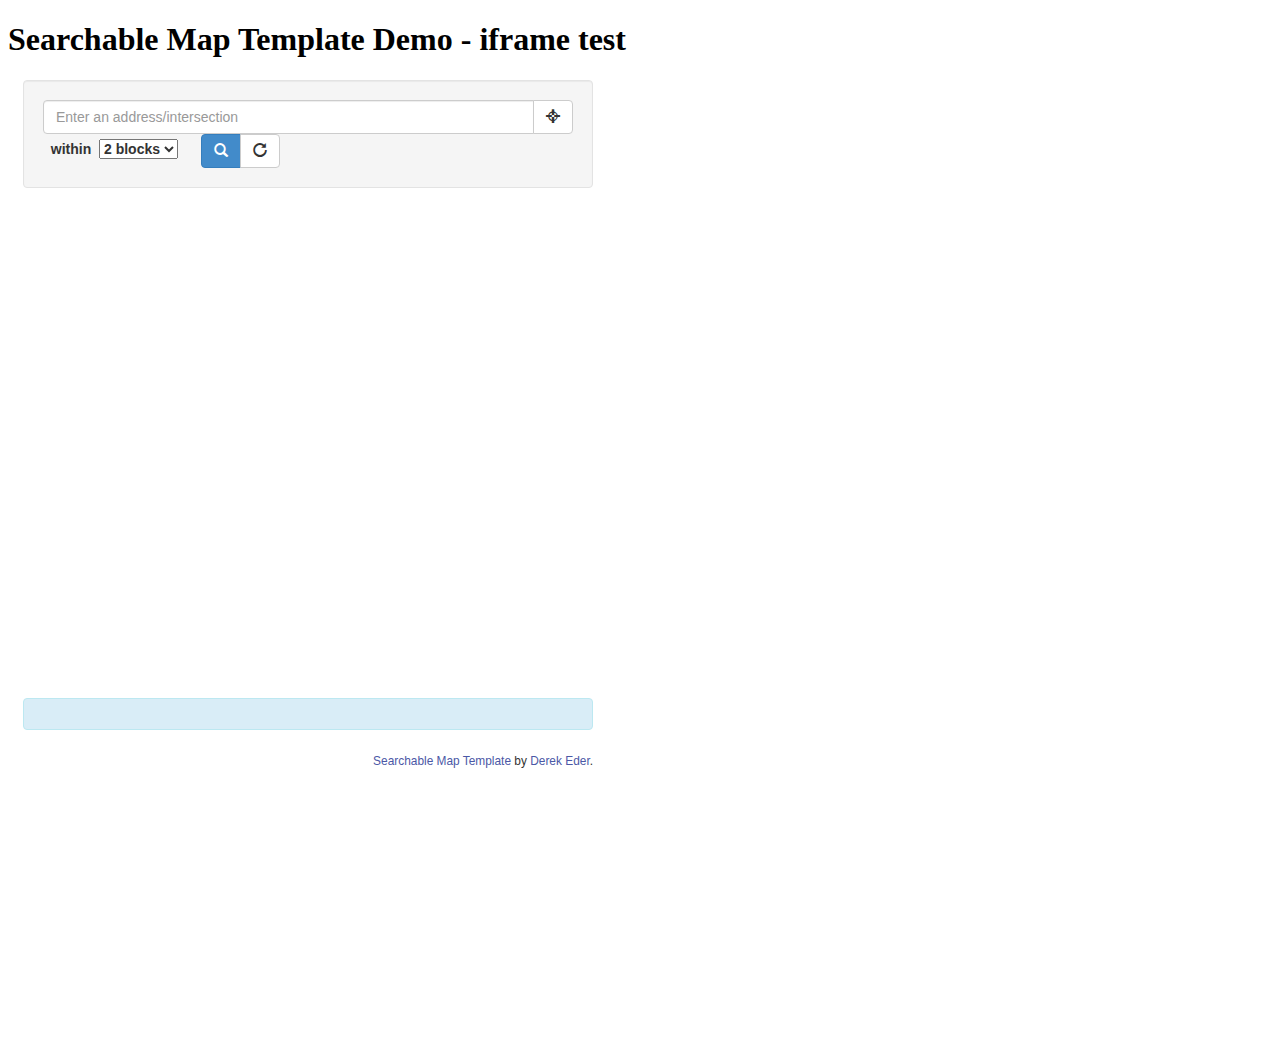
<file: htdocs/iframe_test.html>
<!DOCTYPE html>
<html lang='en'>
  <head>
    <title>Searchable Map Template Demo - iframe test</title>
  </head>
  <body>
    
    <div class='container'>
      <h1>Searchable Map Template Demo - iframe test</h1>

      <iframe id="trackFrame" style="border-style: none;" src="index_iframe.html" height="950" width="600"></iframe>
    </div>
  </body>
</html>
</file>
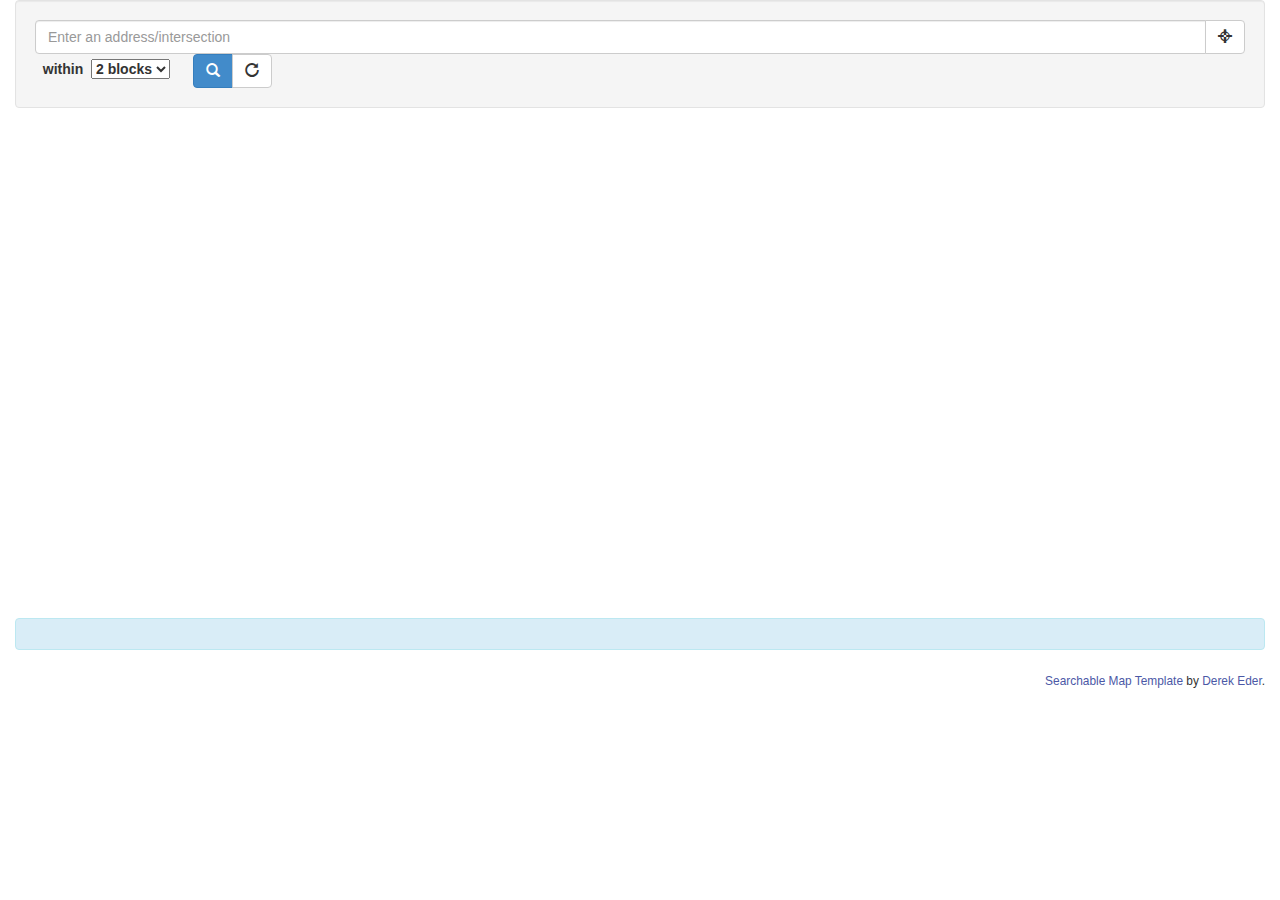
<file: htdocs/index_iframe.html>
<!DOCTYPE html>
<html lang='en'>
  <head>
    <title>Searchable Map Template Demo - iframe</title>
    <meta charset='utf-8' />
    <meta name="viewport" content="width=device-width, initial-scale=1.0, maximum-scale=1.0, user-scalable=no" />
    <meta content='' name='description' />
    <meta content='' name='author' />
    <!-- Styles -->
    <link rel="stylesheet" href="css/bootstrap.iframe.css"/>
    <link rel="stylesheet" href="css/custom.css"/>
    <!-- HTML5 shim, for IE6-8 support of HTML5 elements -->
    <!--[if lt IE 9]>
      <script type="text/javascript" src="http://html5shim.googlecode.com/svn/trunk/html5.js"></script>
    <![endif]-->
  </head>
  <body>
    
    <div class='container-fluid iframe'>
      <div class='well'>
        <form class="form-inline" role="form">  
          <div class="form-group">
            <div class="input-group" id='search_address_group'>
              <input class='form-control' id='search_address' placeholder='Enter an address/intersection' type='text' />
              <span class="input-group-btn">
                <a class='btn btn-default' id='find_me' href='#'>
                  <i class='glyphicon glyphicon-screenshot'></i>
                </a>
              </span>
            </div>
          </div>
          <div class="form-group">
          <label>&nbsp;
            within&nbsp;
            <select id='search_radius'>
              <option value='400'>2 blocks</option>
              <option value='805'>1/2 mile</option>
              <option value='1610'>1 mile</option>
              <option value='3220'>2 miles</option>
            </select>
          </label>
          </div>
          &nbsp;&nbsp;&nbsp;&nbsp;
          <div class="form-group">
            <div class="btn-group">
              <a class='btn btn-primary' id='search' href='#'>
                <i class='glyphicon glyphicon-search'></i>
              </a>
              <a class='btn btn-default' id='reset' href='#'>
                <i class='glyphicon glyphicon-repeat'></i>
              </a>
            </div>
          </div>
        </form>
      </div>

      <noscript>
        <div class='alert alert-info'>
          <h4>Your JavaScript is disabled</h4>
          <p>Please enable JavaScript to view the map.</p>
        </div>
      </noscript>
      <div id='map_canvas'></div>
      <div class='alert alert-info' id='result_box' ><strong id='result_count'></strong></div>
      <p class='pull-right'>
        <small><a href='http://derekeder.com/searchable_map_template/'>Searchable Map Template</a> by <a href='http://derekeder.com'>Derek Eder</a>.</small>
      </p>
    </div>

    <script type="text/javascript" src="js/jquery-1.10.2.min.js"></script>
    <script type="text/javascript" src="js/bootstrap.min.js"></script>
    <script type="text/javascript" src="js/jquery.address.js"></script>
    <script type="text/javascript" src="http://maps.google.com/maps/api/js?sensor=false&libraries=places&v=3.17"></script>
    <script type="text/javascript" src="js/maps_lib.js"></script>
    <script type='text/javascript'>
      //<![CDATA[        
        $(function() {
          
          var myMap = new MapsLib({
            fusionTableId:      "1m4Ez9xyTGfY2CU6O-UgEcPzlS0rnzLU93e4Faa0",
            googleApiKey:       "AIzaSyA3FQFrNr5W2OEVmuENqhb2MBB2JabdaOY",
            locationColumn:     "geometry",
            map_center:         [41.8781136, -87.66677856445312],
            locationScope:      "chicago"
          });

          
          var autocomplete = new google.maps.places.Autocomplete(document.getElementById('search_address'));

          $(':checkbox').click(function(){
            myMap.doSearch();
          });

          $(':radio').click(function(){
            myMap.doSearch();
          });
          
          $('#search_radius').change(function(){
            myMap.doSearch();
          });
          
          $('#search').click(function(){
            myMap.doSearch();
          });
          
          $('#find_me').click(function(){
            myMap.findMe(); 
            return false;
          });
          
          $('#reset').click(function(){
            myMap.reset(); 
            return false;
          });
          
          $(":text").keydown(function(e){
              var key =  e.keyCode ? e.keyCode : e.which;
              if(key === 13) {
                  $('#search').click();
                  return false;
              }
          });
        });
      //]]>
    </script>
  </body>
</html>
</file>
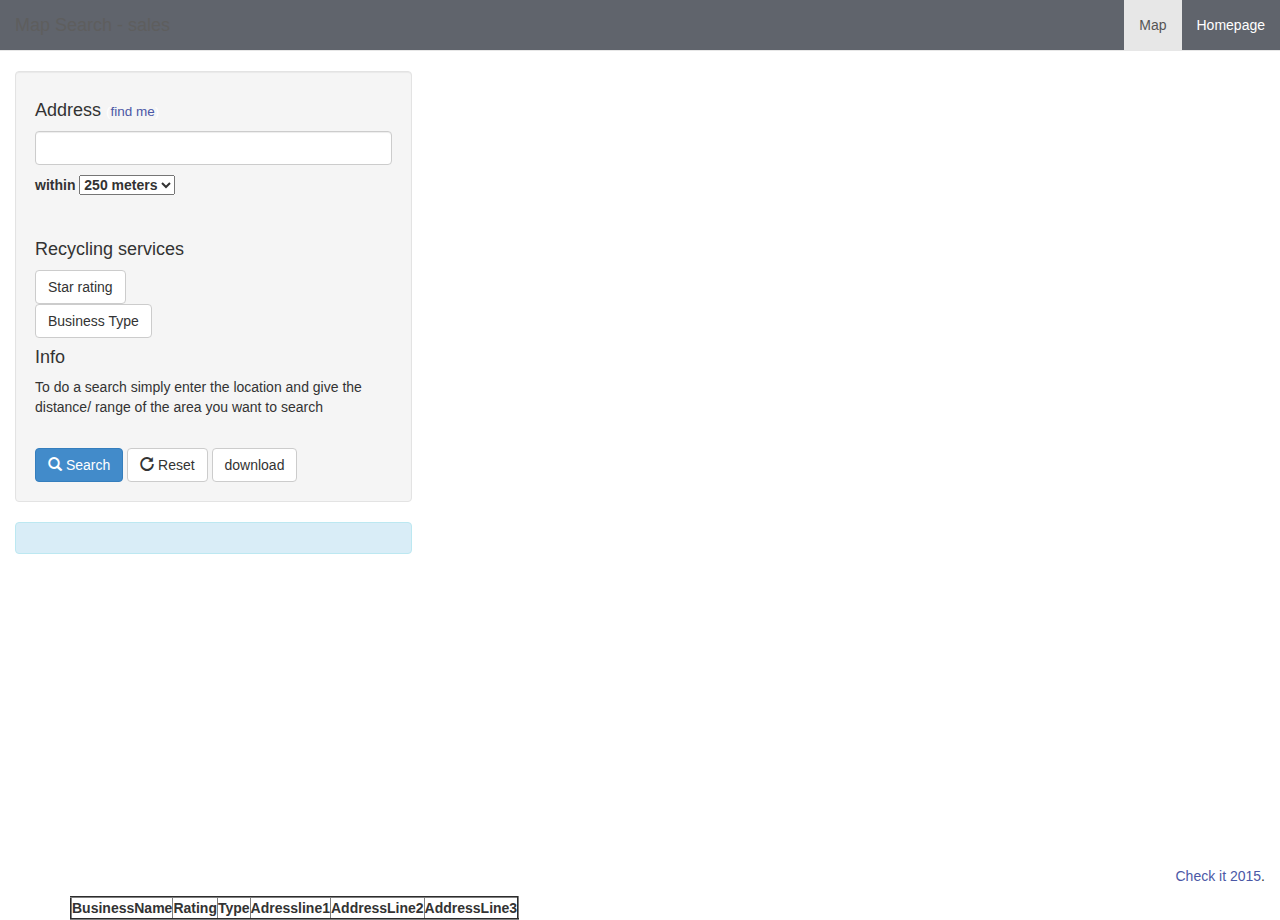
<file: htdocs/maps_page.html>
<!DOCTYPE html>
<html lang='en'>
  <head>
    <script src="https://ft2json.appspot.com/api/ft2json.js" type="text/javascript"> 
function showSpoiler(obj)
	{
	var inner = obj.parentNode.getElementsByTagName("div")[0];
	if (inner.style.display == "none")
		inner.style.display = "";
	else
		inner.style.display = "none";
	}
	</script>
    
    <title>Searchable Map Template Demo</title>
    <meta charset='utf-8' />
    <meta name="viewport" content="width=device-width, initial-scale=1.0, maximum-scale=1.0, user-scalable=no" />
    <meta content='' name='description' />
    <meta content='' name='author' />
    <!-- Styles -->
    <link rel="stylesheet" href="css/bootstrap.min.css"/>
    <link rel="stylesheet" href="css/custom.css"/>
    <!-- HTML5 shim, for IE6-8 support of HTML5 elements -->
    <!--[if lt IE 9]>
      <script type="text/javascript" src="http://html5shim.googlecode.com/svn/trunk/html5.js"></script>
    <![endif]-->
  </head>
  <body>
    <div class='navbar navbar-default navbar-static-top'>
      <div class='container-fluid'>
        <div class="navbar-header">
          <button type="button" class="navbar-toggle" data-toggle="collapse" data-target=".navbar-collapse">
            <span class="icon-bar"></span>
            <span class="icon-bar"></span>
            <span class="icon-bar"></span>
          </button>
          <a class='navbar-brand' href='index.html'>Map Search - sales</a>
        </div>
        <div class="navbar-collapse collapse">
          <ul class="nav navbar-nav navbar-right">
            <li class='active'><a href="index.html">Map</a></li>
            <li><a>Homepage</a></li>
          </ul>
        </div><!--/.nav-collapse -->
      </div>
    </div>
    <div class='container-fluid'>
      <div class='row'>
        <div class='col-md-4'>
          <div class='well'>
            <h4>
              Address <small>(<a id='find_me' href='#'>find me</a>)</small>
            </h4>
            <p>
              <input class='form-control' id='BusinessName' placeholder='Enter an address or an intersection' type='text' />
            </p>
            <p>
              <label>
                within
                <select id='search_radius'>
                  <option value='250'>250 meters</option>    
                  <option value='500'>500 meters</option>
                  <option value='805'>1/2 mile</option>
                  <option value='1610'>1 mile</option>
                  <option value='3220'>2 miles</option>
                  <option value='6440'>4 miles</option>
                  <option value='12880'>8 miles</option> 
                  <option value='16180'>10 miles</option>        
                </select>
              </label>
            </p>

            <br />
            <h4>
  Recycling services
</h4>
<div class="spoiler">
	<input class='btn btn-default' type="button" onclick="showSpoiler(this);" value="Star rating" />
	<div  style="display:none;">
    <ul class='inputs-list unstyled'>
  <li>
    <label class='checkbox inline'>
      <input type='checkbox' id='5stars' />
      <span class='filter-box filter-green'></span>
      5 Stars
    </label>
  </li>
  <li>
    <label class='checkbox inline'>
      <input type='checkbox' id='4stars' />
      <span class='filter-box filter-yellow'></span>
      4 Stars
    </label>
  </li>
  <li>
    <label class='checkbox inline'>
      <input type='checkbox' id='3stars' />
      <span class='filter-box filter-blue'></span>
      3 Stars
    </label>
  </li>
  <li>
    <label class='checkbox inline'>
      <input type='checkbox' id='2stars' />
      <span class='filter-box filter-purple'></span>
      2 Stars
    </label>
  </li>    
  <li>
    <label class='checkbox inline'>
      <input type='checkbox' id='1stars' />
      <span class='filter-box filter-red'></span>
      1 Stars
    </label>
  </li>
  <li>
    <label class='checkbox inline'>
      <input type='checkbox' id='0stars' />
      <span class='filter-box filter-red'></span>
      0 Stars
    </label>
  </li>
</ul> 
	</div>
</div>  
<a> </a>              
<div class="input-list unstyled">
	<input class='btn btn-default' type="button" onclick="showSpoiler(this);" value="Business Type" />
	<div  style="display:none;">
    <ul>
	  <li>
    <label class='checkbox inline'>
      <input type='checkbox' id='Distributors' />
      Distributors/Transporters
    </label>
  </li> 
  <li>
    <label class='checkbox inline'>
      <input type='checkbox' id='Farmers' />
      Farmers/growers
    </label>
  </li>
  <li>
    <label class='checkbox inline'>
      <input type='checkbox' id='CaringPremises' />
      Hospitals/Childcare/Caring Premises
    </label>
  </li>
  <li>
    <label class='checkbox inline'>
      <input type='checkbox' id='Mobilecaterer' />
      Mobile caterer
    </label>
  </li>
  <li>
    <label class='checkbox inline'>
      <input type='checkbox' id='Manufacturer' />
      Manufacturers/packers
    </label>
  </li>
  <li>
    <label class='checkbox inline'>
      <input type='checkbox' id='Othercateringpremises' />
      Other catering premises
    </label>
  </li>
  <li>
    <label class='checkbox inline'>
      <input type='checkbox' id='Pub' />
      Pub/bar/nightclub
    </label>
  </li>
  <li>
    <label class='checkbox inline'>
      <input type='checkbox' id='Restaurant' />
      Restaurant/Cafe/Canteen
    </label>
  </li>
  <li>
    <label class='checkbox inline'>
      <input type='checkbox' id='Retailer' />
      Retailers - other
    </label>
  </li>
  <li>
    <label class='checkbox inline'>
      <input type='checkbox' id='Retailers' />
      Retailers - supermarkets/hypermarkets
    </label>
  </li>
  <li>
    <label class='checkbox inline'>
      <input type='checkbox' id='School' />
      School/college/university
    </label>
  </li>
  <li>
    <label class='checkbox inline'>
      <input type='checkbox' id='Takeaway' />
      Takeaway/sandwich shop
    </label>
  </li>   
  <li>
    <label class='checkbox inline'>
      <input type='checkbox' id='Hotel' />
      Hotel/bed & breakfast/guest house
    </label>
  </li> 
        </ul>        
	</div>
</div>              
<!--<p>\/Under development\/</p>              
<form action="action_page.php">
  Date:
  <input type="date" name="date">
</form>-->
           
<div id="date-range"></div>
<p class='pull-left' id='minDate'></p>
<p class='pull-right' id='maxDate'></p>              
            <h4>Info</h4>
            <p>To do a search simply enter the location and give the distance/ range of the area you want to search </p>
            <div class='row'>
              <div class='col-md-6'>
              </div>
            </div>          
            <br />
            <a class='btn btn-primary' id='search' href='#'>
              <i class='glyphicon glyphicon-search'></i>
              Search
            </a>
            <a class='btn btn-default' id='reset' href='#'>
              <i class='glyphicon glyphicon-repeat'></i>
              Reset
            </a>
            <a class='btn btn-default' id='download' href='#'>
        
              download
            </a>  
          </div>
          <div class='alert alert-info' id='result_box' ><strong id='result_count'></strong></div>
                <div class="profile">

        </div>    
        </div>
      
        <div class='col-md-8'>
          <noscript>
            <div class='alert alert-info'>
              <h4>Your JavaScript is disabled</h4>
              <p>Please enable JavaScript to view the map.</p>
            </div>
          </noscript>
          <div id='map_canvas'></div>
          <p class='pull-right'>
            <a>Check it 2015</a>.
        </p>
        </div>
      </div>
    </div>

    <script type="text/javascript" src="js/jquery-1.10.2.min.js"></script>
    <script type="text/javascript" src="js/jquery.address.js"></script>
    <script type="text/javascript" src="js/bootstrap.min.js"></script>
    <script type="text/javascript" src="http://maps.google.com/maps/api/js?sensor=false&libraries=places"></script>
    <script type="text/javascript" src="js/maps_lib.js"></script>
    <script type='text/javascript'>
      //<![CDATA[
        $(window).resize(function () {
          var h = $(window).height(),
            offsetTop = 105; // Calculate the top offset
        
          $('#map_canvas').css('height', (h - offsetTop));
        }).resize();
        
        $(function() {
          var myMap = new MapsLib({
            fusionTableId:      "1H7HgDqklT6zlkQt69qbkegUqs9Sg8JPMSTub7n53",
            googleApiKey:       "AIzaSyC1V5nlP7dl_dY-ZZhqWuw3CVOPqvr66nc",
            locationColumn:     "Latitude",
            map_center:         [54.7442094,-3.0431922],
            locationScope:      "United Kingdom"
          });

          var autocomplete = new google.maps.places.Autocomplete(document.getElementById('BusinessName'));
      
          $(':checkbox').click(function(){
            myMap.doSearch();
          });

          $(':radio').click(function(){
            myMap.doSearch();
          });
          
          $('#search_radius').change(function(){
            myMap.doSearch();
          });
          
          $('#search').click(function(){
            myMap.doSearch();
          });
          
          $('#find_me').click(function(){
            myMap.findMe(); 
            return false;
          });
          
          $('#reset').click(function(){
            myMap.reset(); 
            return false;
          });
          
          $(":text").keydown(function(e){
              var key =  e.keyCode ? e.keyCode : e.which;
              if(key === 13) {
                  $('#search').click();
                  return false;
              }
          });
        });
      //]]>
    </script>
      <div class="container">                        
        <div class="profile">
           <table class="striped" id= "userdata" border="2">
          <thead>
                    <th>BusinessName</th>
                    <th>Rating</th>
                    <th>Type</th>
                    <th>Adressline1</th>
                    <th>AddressLine2</th>
                    <th>AddressLine3</th>      
                </thead>
              <tbody>

               </tbody>
           </table>

        </div>
    </div>
  </body>
</html>
</file>
<file: htdocs/css/custom.css>
a { color: #4B58A6; }
a:hover { color: #4B58A6; }

#map_canvas img {
  max-width: none;
}

.filter-box { 
  height: 15px; 
  width: 15px;  
  display: inline-block;
  *border-right-width: 2px;
  *border-bottom-width: 2px;
  -webkit-border-radius: 5px;
     -moz-border-radius: 5px;
          border-radius: 5px;
  -webkit-background-clip: padding-box;
     -moz-background-clip: padding;
          background-clip: padding-box; 
}

.filter-yellow { background-color: #FBF358; }
.filter-green { background-color: #00E13C; }
.filter-blue { background-color: #5781FC; }
.filter-purple { background-color: #7C54FB; }
.filter-red { background-color: #FB6353; }

canvas {-ms-touch-action: double-tap-zoom;}

/* customizations for iframe template */
.iframe #map_canvas { height: 500px; }
.iframe .well { margin-bottom: 5px; }
.iframe .alert { margin-top: 5px; }
</file>
